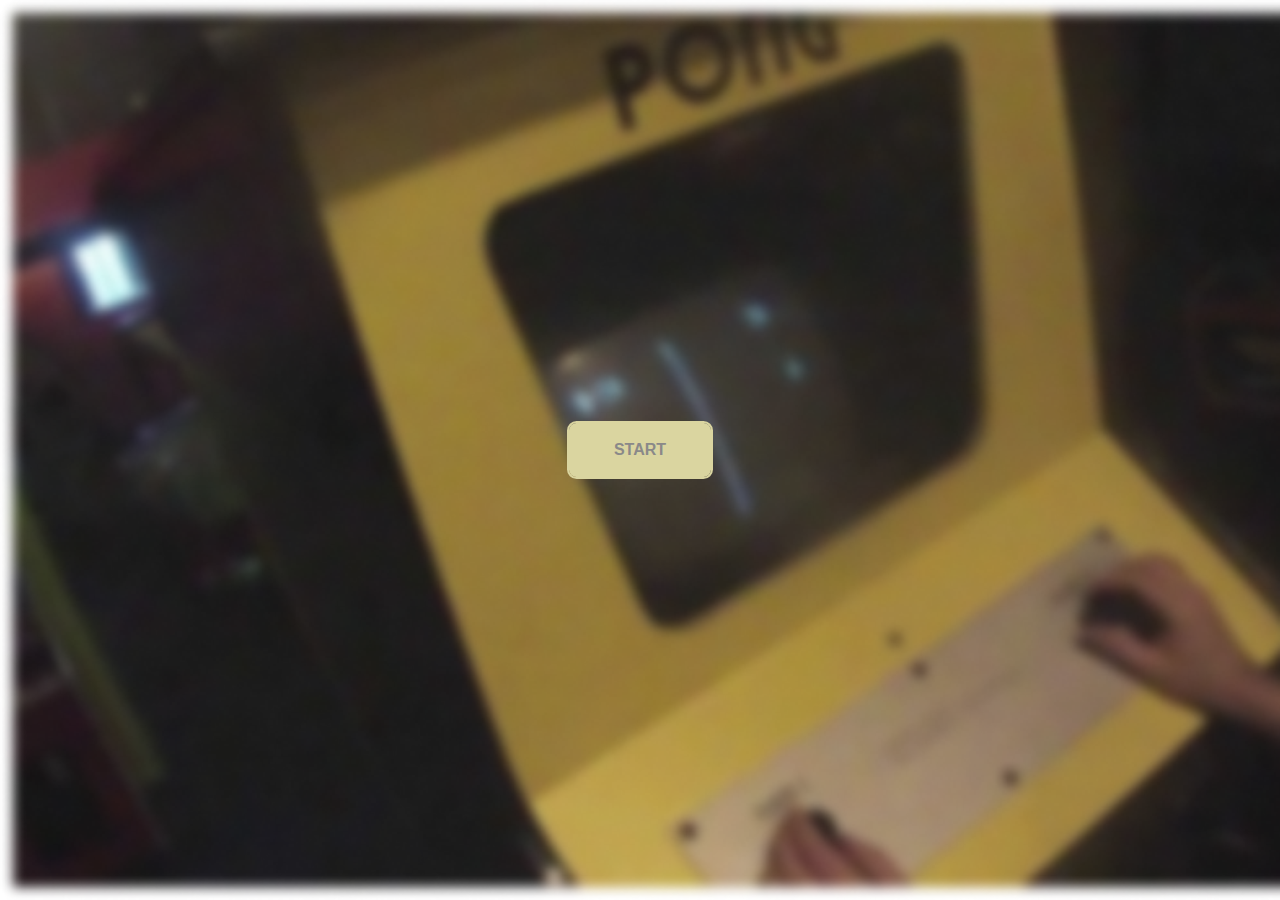
<file: index.html>
<!DOCTYPE html>
<html lang="en">
  <head>
    <link rel="stylesheet" type="text/css" href="style.css">
    <meta charset="utf-8" />

  </head>
  <body>
    <div>
      <div class="button">
        <a href="ping-pong.html"><div class="btn third">START</div></a>
      </div>
    </div>
  </body>
</html>
</file>
<file: style.css>
html, body {
  margin: 0;
  padding: 0;
  height: 100%;
}

body {
  background-image: url("pong.png");
  background-repeat: no-repeat;
  background-size: cover;
  display: flex;
  justify-content: center;
  align-items: center;
}
canvas {
  display: block;
}

.button {
  text-align: center;
}

.button button {
  cursor: pointer;
}

#canvas-container {
  text-align: center;
  display: none;
}

@media screen and (max-width: 600px) {
  h1 {
    font-size: 3rem;
  }
}

a {
  text-decoration: blink;
}

.btn {
  box-sizing: border-box;
  -webkit-appearance: none;
     -moz-appearance: none;
          appearance: none;
  background-color: transparent;
  border: 2px solid #e74c3c;
  border-radius: 0.6em;
  color: #e74c3c;
  cursor: pointer;
  display: -webkit-box;
  display: -webkit-flex;
  display: -ms-flexbox;
  display: flex;
  -webkit-align-self: center;
      -ms-flex-item-align: center;
          align-self: center;
  font-size: 1rem;
  font-weight: 400;
  line-height: 1;
  margin: 20px;
  padding: 1.2em 2.8em;
  text-decoration: none;
  text-align: center;
  text-transform: uppercase;
  font-family: 'Montserrat', sans-serif;
  font-weight: 700;
}
.btn:hover, .btn:focus {
  color: 
  #8a8989;
  outline: 0;
}

.third {
  border-color: #dad5a0;
  color: #8a8989;
  box-shadow: 0 0 40px 40px #dad5a0 inset, 0 0 0 0 #dad5a0;
  -webkit-transition: all 150ms ease-in-out;
  transition: all 150ms ease-in-out;
}
.third:hover {
  box-shadow: 0 0 10px 0 #dad5a0 inset, 0 0 10px 4px #dad5a0;
}
</file>
